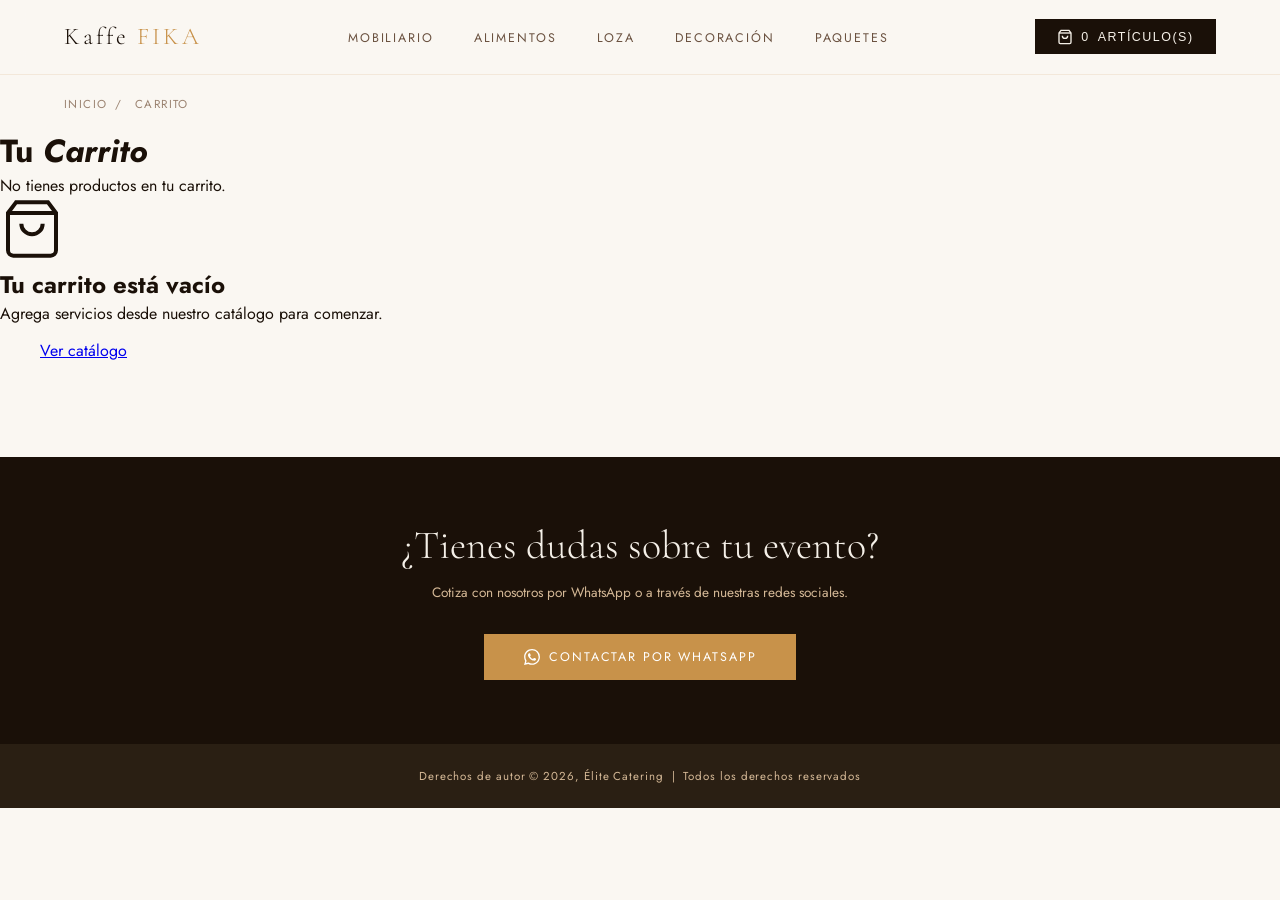
<file: cart.html>
<!DOCTYPE html>
<html lang="es">
<head>
  <meta charset="UTF-8" />
  <meta name="viewport" content="width=device-width, initial-scale=1.0" />
  <title>Carrito – Kaffe FIKA</title>
  <link href="https://fonts.googleapis.com/css2?family=Cormorant+Garamond:ital,wght@0,300;0,400;0,600;1,300;1,400&family=Jost:wght@300;400;500&display=swap" rel="stylesheet" />
  <link rel="stylesheet" href="styles.css" />
</head>
<body>

  <!-- NAV -->
  <nav>
    <a href="index.html" class="nav-logo">Kaffe <span>FIKA</span></a>
    <ul class="nav-links">
      <li><a href="#">Mobiliario</a></li>
      <li><a href="#">Alimentos</a></li>
      <li><a href="#">Loza</a></li>
      <li><a href="#">Decoración</a></li>
      <li><a href="#">Paquetes</a></li>
    </ul>
    <div class="nav-actions">
      <button class="btn-cart">
        <svg width="16" height="16" fill="none" stroke="currentColor" stroke-width="2" viewBox="0 0 24 24">
          <path d="M6 2 3 6v14a2 2 0 0 0 2 2h14a2 2 0 0 0 2-2V6l-3-4z"/>
          <line x1="3" y1="6" x2="21" y2="6"/>
          <path d="M16 10a4 4 0 0 1-8 0"/>
        </svg>
        <span id="nav-cart-count">0</span> artículo(s)
      </button>
    </div>
  </nav>

  <!-- BREADCRUMB -->
  <div class="breadcrumb">
    <a href="index.html">Inicio</a><span>/</span>
    Carrito
  </div>

  <div class="cart-wrapper">

    <!-- HEADER -->
    <div class="cart-header fade-up">
      <h1>Tu <em>Carrito</em></h1>
      <p id="cart-subtitle">Cargando productos...</p>
    </div>

    <!-- CONTENIDO DINÁMICO -->
    <div id="cart-content" class="fade-up" style="transition-delay:.1s"></div>

  </div>

  <!-- CONTACT STRIP -->
  <div class="contact-strip">
    <h2>¿Tienes dudas sobre tu evento?</h2>
    <p>Cotiza con nosotros por WhatsApp o a través de nuestras redes sociales.</p>
    <a href="https://wa.me/525548721970" class="btn-wa" target="_blank">
      <svg width="16" height="16" fill="currentColor" viewBox="0 0 24 24">
        <path d="M17.472 14.382c-.297-.149-1.758-.867-2.03-.967-.273-.099-.471-.148-.67.15-.197.297-.767.966-.94 1.164-.173.199-.347.223-.644.075-.297-.15-1.255-.463-2.39-1.475-.883-.788-1.48-1.761-1.653-2.059-.173-.297-.018-.458.13-.606.134-.133.298-.347.446-.52.149-.174.198-.298.298-.497.099-.198.05-.371-.025-.52-.075-.149-.669-1.612-.916-2.207-.242-.579-.487-.5-.669-.51-.173-.008-.371-.01-.57-.01-.198 0-.52.074-.792.372-.272.297-1.04 1.016-1.04 2.479 0 1.462 1.065 2.875 1.213 3.074.149.198 2.096 3.2 5.077 4.487.709.306 1.262.489 1.694.625.712.227 1.36.195 1.871.118.571-.085 1.758-.719 2.006-1.413.248-.694.248-1.289.173-1.413-.074-.124-.272-.198-.57-.347m-5.421 7.403h-.004a9.87 9.87 0 0 1-5.031-1.378l-.361-.214-3.741.982.998-3.648-.235-.374a9.86 9.86 0 0 1-1.51-5.26c.001-5.45 4.436-9.884 9.888-9.884 2.64 0 5.122 1.03 6.988 2.898a9.825 9.825 0 0 1 2.893 6.994c-.003 5.45-4.437 9.884-9.885 9.884m8.413-18.297A11.815 11.815 0 0 0 12.05 0C5.495 0 .16 5.335.157 11.892c0 2.096.547 4.142 1.588 5.945L.057 24l6.305-1.654a11.882 11.882 0 0 0 5.683 1.448h.005c6.554 0 11.89-5.335 11.893-11.893a11.821 11.821 0 0 0-3.48-8.413Z"/>
      </svg>
      Contactar por WhatsApp
    </a>
  </div>

  <footer>
    Derechos de autor © 2026, Élite Catering &nbsp;|&nbsp; Todos los derechos reservados
  </footer>

  <div id="toast"></div>

  <script>

    function getCart() {
      return JSON.parse(localStorage.getItem('elite_cart') || '[]');
    }
    function saveCart(cart) {
      localStorage.setItem('elite_cart', JSON.stringify(cart));
    }


    function updateNavCount() {
      const cart = getCart();
      const total = cart.reduce((sum, i) => sum + i.personas, 0);
      document.getElementById('nav-cart-count').textContent = cart.length;
    }

    // ─── CALCULAR SUBTOTAL ───
    function calcSubtotal(cart) {
      return cart.reduce((sum, i) => sum + (i.precio * i.personas), 0);
    }


    function renderCart() {
      const cart = getCart();
      const container = document.getElementById('cart-content');
      const subtitle = document.getElementById('cart-subtitle');

      updateNavCount();

      if (cart.length === 0) {
        subtitle.textContent = 'No tienes productos en tu carrito.';
        container.innerHTML = `
          <div class="cart-empty">
            <svg width="64" height="64" fill="none" stroke="currentColor" stroke-width="1.5" viewBox="0 0 24 24">
              <path d="M6 2 3 6v14a2 2 0 0 0 2 2h14a2 2 0 0 0 2-2V6l-3-4z"/>
              <line x1="3" y1="6" x2="21" y2="6"/>
              <path d="M16 10a4 4 0 0 1-8 0"/>
            </svg>
            <h2>Tu carrito está vacío</h2>
            <p>Agrega servicios desde nuestro catálogo para comenzar.</p>
            <a href="index.html" class="btn-continue" style="display:inline-block;width:auto;padding:.9rem 2.5rem;">
              Ver catálogo
            </a>
          </div>`;
        return;
      }

      subtitle.textContent = `Tienes ${cart.length} producto(s) en tu carrito.`;

      const subtotal = calcSubtotal(cart);
      const flete = 0; 

      const rows = cart.map((item, idx) => `
        <tr>
          <td>
            <div class="item-name">${item.nombre}</div>
            <div class="item-meta">${item.paquete}</div>
          </td>
          <td>
            <div class="qty-control">
              <button onclick="changeItemQty(${idx}, -10)">−</button>
              <span>${item.personas}</span>
              <button onclick="changeItemQty(${idx}, 10)">+</button>
            </div>
            <div class="item-meta" style="margin-top:.4rem">personas</div>
          </td>
          <td>
            <div class="item-price">$${item.precio}.00 MXN</div>
            <div class="item-meta">por persona</div>
          </td>
          <td>
            <div class="item-price">$${(item.precio * item.personas).toLocaleString('es-MX')}.00 MXN</div>
          </td>
          <td>
            <button class="btn-remove" onclick="removeItem(${idx})" title="Eliminar">
              <svg width="16" height="16" fill="none" stroke="currentColor" stroke-width="2" viewBox="0 0 24 24">
                <polyline points="3 6 5 6 21 6"/>
                <path d="M19 6l-1 14H6L5 6"/>
                <path d="M10 11v6M14 11v6"/>
                <path d="M9 6V4h6v2"/>
              </svg>
            </button>
          </td>
        </tr>
      `).join('');

      container.innerHTML = `
        <table class="cart-table">
          <thead>
            <tr>
              <th>Producto</th>
              <th>Personas</th>
              <th>Precio unitario</th>
              <th>Subtotal</th>
              <th></th>
            </tr>
          </thead>
          <tbody>${rows}</tbody>
        </table>

        <div class="cart-summary">
          <p class="summary-title">Resumen del pedido</p>
          <div class="summary-row">
            <span>Subtotal</span>
            <span>$${subtotal.toLocaleString('es-MX')}.00 MXN</span>
          </div>
          <div class="summary-row">
            <span>Flete</span>
            <span>Por cotizar</span>
          </div>
          <div class="summary-row total">
            <span>Total estimado</span>
            <span>$${subtotal.toLocaleString('es-MX')}.00 MXN</span>
          </div>
          <p class="summary-note">
            * El flete varía según la complejidad del montaje y distancia del evento.<br>
            * Servicio después de las 9pm tiene un costo adicional de $300.
          </p>
          <button class="btn-checkout" onclick="checkout()">Confirmar cotización</button>
          <a href="index.html" class="btn-continue">← Seguir explorando</a>
        </div>
      `;
    }

    // ─── CAMBIAR CANTIDAD DE UN ITEM ───
    function changeItemQty(idx, delta) {
      const cart = getCart();
      cart[idx].personas = Math.max(80, cart[idx].personas + delta);
      saveCart(cart);
      renderCart();
    }

    // ─── ELIMINAR ITEM ───
    function removeItem(idx) {
      const cart = getCart();
      cart.splice(idx, 1);
      saveCart(cart);
      renderCart();
      showToast('Producto eliminado del carrito');
    }

    // ─── CHECKOUT (WhatsApp) ───
    function checkout() {
      const cart = getCart();
      if (cart.length === 0) return;
      const lines = cart.map(i =>
        `• ${i.nombre} (${i.paquete}) – ${i.personas} personas – $${i.precio * i.personas} MXN`
      ).join('\n');
      const subtotal = calcSubtotal(cart);
      const msg = encodeURIComponent(
        `Hola, me gustaría cotizar los siguientes servicios:\n\n${lines}\n\nTotal estimado: $${subtotal.toLocaleString('es-MX')} MXN\n\n¿Podrían confirmar disponibilidad y flete?`
      );
      window.open(`https://wa.me/525548721970?text=${msg}`, '_blank');
    }

    // ─── TOAST ───
    function showToast(msg) {
      const t = document.getElementById('toast');
      t.textContent = msg;
      t.classList.add('show');
      setTimeout(() => t.classList.remove('show'), 2800);
    }

    // ─── FADE IN ───
    const observer = new IntersectionObserver(entries => {
      entries.forEach(e => { if (e.isIntersecting) e.target.classList.add('visible'); });
    }, { threshold: 0.1 });
    document.querySelectorAll('.fade-up').forEach(el => observer.observe(el));

    // ─── INIT ───
    renderCart();
  </script>
</body>
</html>
</file>
<file: styles.css>
*, *::before, *::after { box-sizing: border-box; margin: 0; padding: 0; }

:root {
  --cream: #f5f0e8;
  --espresso: #1a1008;
  --caramel: #c8924a;
  --latte: #d4b896;
  --foam: #faf7f2;
  --dark: #2a1f13;
  --mid: #6b5240;
  --light-text: #9a8270;
}

html { scroll-behavior: smooth; }

body {
  font-family: 'Jost', sans-serif;
  background: var(--foam);
  color: var(--espresso);
  overflow-x: hidden;
}

/* ─── NAV ─── */
nav {
  position: fixed;
  top: 0; left: 0; right: 0;
  z-index: 100;
  display: flex;
  align-items: center;
  justify-content: space-between;
  padding: 1.2rem 4rem;
  background: rgba(250,247,242,0.92);
  backdrop-filter: blur(12px);
  border-bottom: 1px solid rgba(200,146,74,0.15);
  transition: padding .3s;
}
.nav-logo {
  font-family: 'Cormorant Garamond', serif;
  font-size: 1.5rem;
  font-weight: 300;
  letter-spacing: .12em;
  color: var(--espresso);
  text-decoration: none;
}
.nav-logo span { color: var(--caramel); }
.nav-links {
  display: flex;
  gap: 2.5rem;
  list-style: none;
}
.nav-links a {
  font-size: .78rem;
  letter-spacing: .15em;
  text-transform: uppercase;
  color: var(--mid);
  text-decoration: none;
  transition: color .2s;
}
.nav-links a:hover { color: var(--caramel); }
.nav-actions { display: flex; gap: 1.2rem; align-items: center; }
.btn-cart {
  display: flex;
  align-items: center;
  gap: .5rem;
  font-size: .78rem;
  letter-spacing: .12em;
  text-transform: uppercase;
  background: var(--espresso);
  color: var(--cream);
  border: none;
  padding: .6rem 1.4rem;
  cursor: pointer;
  transition: background .2s, transform .15s;
}
.btn-cart:hover { background: var(--caramel); transform: translateY(-1px); }

/* ─── BREADCRUMB ─── */
.breadcrumb {
  margin-top: 80px;
  padding: 1rem 4rem;
  font-size: .72rem;
  letter-spacing: .12em;
  text-transform: uppercase;
  color: var(--light-text);
}
.breadcrumb a { color: var(--light-text); text-decoration: none; }
.breadcrumb a:hover { color: var(--caramel); }
.breadcrumb span { margin: 0 .5rem; }

/* ─── PRODUCT LAYOUT ─── */
.product {
  display: grid;
  grid-template-columns: 1fr 1fr;
  gap: 4rem;
  padding: 2rem 4rem 5rem;
  max-width: 1300px;
  margin: 0 auto;
}

/* ─── GALLERY ─── */
.gallery { position: sticky; top: 100px; align-self: start; }
.gallery-main {
  position: relative;
  aspect-ratio: 4/5;
  overflow: hidden;
  background: var(--cream);
}
.gallery-main img {
  width: 100%; height: 100%;
  object-fit: cover;
  transition: transform .6s ease;
  display: block;
}
.gallery-main:hover img { transform: scale(1.03); }
.gallery-main .badge {
  position: absolute;
  top: 1.5rem; left: 1.5rem;
  background: var(--caramel);
  color: #fff;
  font-size: .68rem;
  letter-spacing: .15em;
  text-transform: uppercase;
  padding: .4rem .9rem;
}
.gallery-thumbs {
  display: grid;
  grid-template-columns: repeat(3, 1fr);
  gap: .8rem;
  margin-top: .8rem;
}
.gallery-thumbs img {
  width: 100%; aspect-ratio: 1;
  object-fit: cover;
  cursor: pointer;
  filter: brightness(.85);
  transition: filter .2s, transform .2s;
  border: 2px solid transparent;
}
.gallery-thumbs img:hover,
.gallery-thumbs img.active {
  filter: brightness(1);
  border-color: var(--caramel);
  transform: scale(1.02);
}

/* ─── PRODUCT INFO ─── */
.product-info { padding-top: 1rem; }

.label-tag {
  display: inline-block;
  font-size: .68rem;
  letter-spacing: .18em;
  text-transform: uppercase;
  color: var(--caramel);
  border: 1px solid var(--caramel);
  padding: .3rem .8rem;
  margin-bottom: 1.2rem;
}

h1.product-title {
  font-family: 'Cormorant Garamond', serif;
  font-size: 3.2rem;
  font-weight: 300;
  line-height: 1.1;
  color: var(--espresso);
  margin-bottom: 1rem;
}
h1.product-title em { font-style: italic; color: var(--caramel); }

.product-price {
  display: flex;
  align-items: baseline;
  gap: .8rem;
  margin-bottom: 1.8rem;
}
.price-current {
  font-family: 'Cormorant Garamond', serif;
  font-size: 2.2rem;
  font-weight: 600;
  color: var(--espresso);
}
.price-unit {
  font-size: .72rem;
  letter-spacing: .1em;
  color: var(--light-text);
  text-transform: uppercase;
}

.divider {
  height: 1px;
  background: linear-gradient(to right, var(--caramel), transparent);
  margin: 1.8rem 0;
}

.product-desc {
  font-size: .9rem;
  line-height: 1.8;
  color: var(--mid);
  margin-bottom: 1.5rem;
}

.highlight-pill {
  display: inline-block;
  background: var(--espresso);
  color: var(--cream);
  font-size: .72rem;
  letter-spacing: .1em;
  padding: .45rem 1rem;
  margin-bottom: 1.8rem;
}

/* INCLUDES GRID */
.includes-title {
  font-size: .72rem;
  letter-spacing: .18em;
  text-transform: uppercase;
  color: var(--caramel);
  margin-bottom: 1rem;
}
.includes-grid {
  display: grid;
  grid-template-columns: 1fr 1fr;
  gap: .6rem;
  margin-bottom: 2rem;
}
.include-item {
  display: flex;
  align-items: center;
  gap: .65rem;
  font-size: .82rem;
  color: var(--dark);
  padding: .7rem .9rem;
  background: var(--cream);
  border-left: 2px solid var(--caramel);
  transition: background .2s;
}
.include-item:hover { background: #ede8df; }
.include-item svg { flex-shrink: 0; color: var(--caramel); }

/* MENU CHIPS */
.menu-chips { display: flex; flex-wrap: wrap; gap: .6rem; margin-bottom: 2rem; }
.chip {
  font-size: .75rem;
  letter-spacing: .08em;
  padding: .5rem 1.1rem;
  border: 1px solid var(--latte);
  color: var(--mid);
  transition: all .2s;
  cursor: default;
}
.chip:hover {
  border-color: var(--caramel);
  color: var(--caramel);
  background: rgba(200,146,74,.06);
}

/* NOTES */
.notes-box {
  background: rgba(200,146,74,.07);
  border: 1px solid rgba(200,146,74,.25);
  padding: 1.1rem 1.3rem;
  font-size: .78rem;
  line-height: 1.8;
  color: var(--mid);
  margin-bottom: 2rem;
}
.notes-box strong { color: var(--dark); }

/* QUANTITY SELECTOR */
.quantity-label {
  font-size: .72rem;
  letter-spacing: .15em;
  text-transform: uppercase;
  color: var(--light-text);
  margin-bottom: .7rem;
}
.quantity-row {
  display: flex;
  align-items: center;
  gap: 1rem;
  margin-bottom: 1.2rem;
}
.qty-btn {
  width: 40px; height: 40px;
  border: 1px solid var(--latte);
  background: none;
  font-size: 1.2rem;
  color: var(--espresso);
  cursor: pointer;
  display: flex; align-items: center; justify-content: center;
  transition: all .2s;
}
.qty-btn:hover {
  background: var(--espresso);
  color: var(--cream);
  border-color: var(--espresso);
}
#qty-display {
  font-family: 'Cormorant Garamond', serif;
  font-size: 1.4rem;
  min-width: 3rem;
  text-align: center;
  color: var(--espresso);
}
.qty-price {
  font-size: .78rem;
  color: var(--light-text);
}

/* PRICE TIERS */
.price-tiers {
  display: flex;
  gap: .8rem;
  margin-bottom: 2rem;
}
.tier {
  flex: 1;
  padding: .8rem 1rem;
  border: 1px solid var(--latte);
  cursor: pointer;
  text-align: center;
  transition: all .2s;
}
.tier.selected {
  border-color: var(--caramel);
  background: rgba(200,146,74,.07);
}
.tier-label { font-size: .7rem; letter-spacing: .1em; color: var(--light-text); text-transform: uppercase; }
.tier-price {
  font-family: 'Cormorant Garamond', serif;
  font-size: 1.3rem;
  color: var(--espresso);
  margin-top: .2rem;
}

/* BUTTONS */
.btn-add {
  width: 100%;
  padding: 1.1rem;
  background: var(--espresso);
  color: var(--cream);
  border: none;
  font-family: 'Jost', sans-serif;
  font-size: .78rem;
  letter-spacing: .2em;
  text-transform: uppercase;
  cursor: pointer;
  transition: background .25s, transform .15s;
  margin-bottom: .8rem;
}
.btn-add:hover { background: var(--caramel); transform: translateY(-2px); }

.btn-whatsapp {
  width: 100%;
  padding: 1.1rem;
  background: none;
  color: var(--espresso);
  border: 1px solid var(--espresso);
  font-family: 'Jost', sans-serif;
  font-size: .78rem;
  letter-spacing: .2em;
  text-transform: uppercase;
  cursor: pointer;
  display: flex;
  align-items: center;
  justify-content: center;
  gap: .6rem;
  transition: all .25s;
  text-decoration: none;
}
.btn-whatsapp:hover {
  background: #25D366;
  color: #fff;
  border-color: #25D366;
}

/* DIMENSIONS */
.dimensions {
  display: flex;
  gap: 1.5rem;
  margin-top: 1.8rem;
  padding-top: 1.8rem;
  border-top: 1px solid rgba(200,146,74,.2);
}
.dim-item { text-align: center; flex: 1; }
.dim-value {
  font-family: 'Cormorant Garamond', serif;
  font-size: 1.3rem;
  font-weight: 600;
  color: var(--espresso);
}
.dim-label {
  font-size: .65rem;
  letter-spacing: .12em;
  text-transform: uppercase;
  color: var(--light-text);
  margin-top: .2rem;
}

/* ─── SHARE ROW ─── */
.share-row {
  display: flex;
  align-items: center;
  gap: 1rem;
  margin-top: 1.5rem;
}
.share-label {
  font-size: .7rem;
  letter-spacing: .12em;
  text-transform: uppercase;
  color: var(--light-text);
}
.share-btn {
  width: 34px; height: 34px;
  border: 1px solid var(--latte);
  display: flex; align-items: center; justify-content: center;
  color: var(--mid);
  transition: all .2s;
  cursor: pointer;
  background: none;
  text-decoration: none;
}
.share-btn:hover { background: var(--espresso); color: var(--cream); border-color: var(--espresso); }

/* ─── BOTTOM STRIP ─── */
.contact-strip {
  background: var(--espresso);
  color: var(--cream);
  text-align: center;
  padding: 4rem 2rem;
  margin-top: 5rem;
}
.contact-strip h2 {
  font-family: 'Cormorant Garamond', serif;
  font-size: 2.5rem;
  font-weight: 300;
  margin-bottom: .8rem;
}
.contact-strip p { font-size: .85rem; color: var(--latte); margin-bottom: 2rem; }
.contact-strip .btn-wa {
  display: inline-flex;
  align-items: center;
  gap: .6rem;
  background: var(--caramel);
  color: #fff;
  padding: .9rem 2.5rem;
  font-size: .78rem;
  letter-spacing: .15em;
  text-transform: uppercase;
  text-decoration: none;
  transition: opacity .2s;
}
.contact-strip .btn-wa:hover { opacity: .85; }

footer {
  background: var(--dark);
  color: var(--latte);
  text-align: center;
  padding: 1.5rem;
  font-size: .72rem;
  letter-spacing: .08em;
}

/* ─── MOBILE ─── */
@media (max-width: 900px) {
  nav { padding: 1rem 1.5rem; }
  .nav-links { display: none; }
  .breadcrumb { padding: 1rem 1.5rem; }
  .product { grid-template-columns: 1fr; padding: 1rem 1.5rem 4rem; gap: 2rem; }
  .gallery { position: static; }
  h1.product-title { font-size: 2.3rem; }
  .includes-grid { grid-template-columns: 1fr; }
  .price-tiers { flex-direction: column; }
}

/* ─── TOAST ─── */
#toast {
  position: fixed;
  bottom: 2rem; right: 2rem;
  background: var(--espresso);
  color: var(--cream);
  padding: .9rem 1.8rem;
  font-size: .78rem;
  letter-spacing: .1em;
  transform: translateY(6rem);
  opacity: 0;
  transition: all .35s ease;
  z-index: 999;
  pointer-events: none;
}
#toast.show { transform: translateY(0); opacity: 1; }

/* ─── FADE IN ANIMATION ─── */
.fade-up {
  opacity: 0;
  transform: translateY(24px);
  transition: opacity .7s ease, transform .7s ease;
}
.fade-up.visible { opacity: 1; transform: translateY(0); }
</file>
